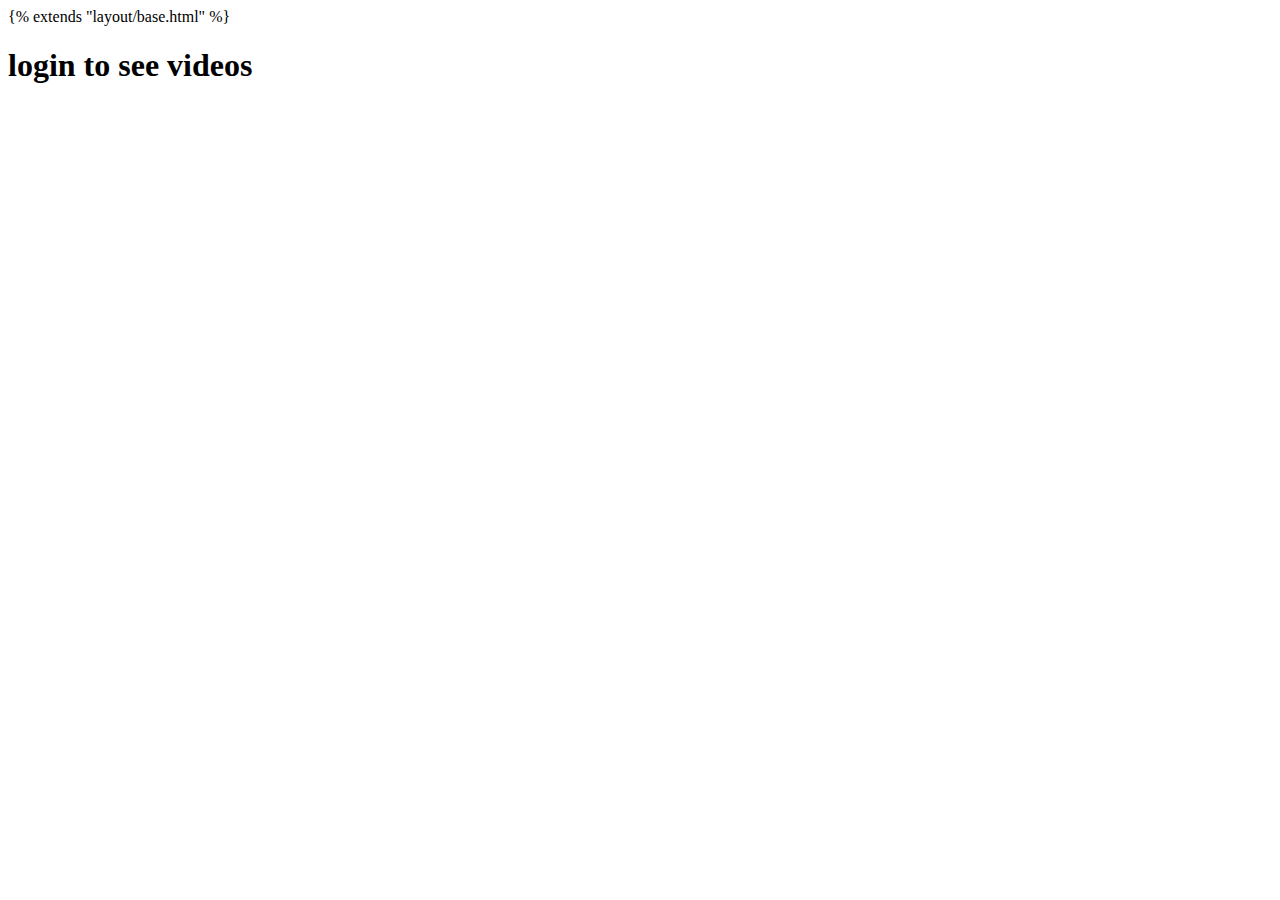
<file: templates/layout/videos.html>
<!DOCTYPE html>
<html lang="en">
{% extends "layout/base.html" %}


<head>
    <meta charset="UTF-8">
    <title>TAGV</title>
</head>
<body>
    <div class="container row justify-content-center p-4">
        <h1>login to see videos</h1>
    </div>
</body>
</html>
<!-- Optional JavaScript; choose one of the two! -->

<!-- Option 1: Bootstrap Bundle with Popper -->
<script src="https://cdn.jsdelivr.net/npm/bootstrap@5.0.0-beta3/dist/js/bootstrap.bundle.min.js"
        integrity="sha384-JEW9xMcG8R+pH31jmWH6WWP0WintQrMb4s7ZOdauHnUtxwoG2vI5DkLtS3qm9Ekf"
        crossorigin="anonymous"></script>

<!-- Option 2: Separate Popper and Bootstrap JS -->
<!--
<script src="https://cdn.jsdelivr.net/npm/@popperjs/core@2.9.1/dist/umd/popper.min.js" integrity="sha384-SR1sx49pcuLnqZUnnPwx6FCym0wLsk5JZuNx2bPPENzswTNFaQU1RDvt3wT4gWFG" crossorigin="anonymous"></script>
<script src="https://cdn.jsdelivr.net/npm/bootstrap@5.0.0-beta3/dist/js/bootstrap.min.js" integrity="sha384-j0CNLUeiqtyaRmlzUHCPZ+Gy5fQu0dQ6eZ/xAww941Ai1SxSY+0EQqNXNE6DZiVc" crossorigin="anonymous"></script>
-->
</file>
